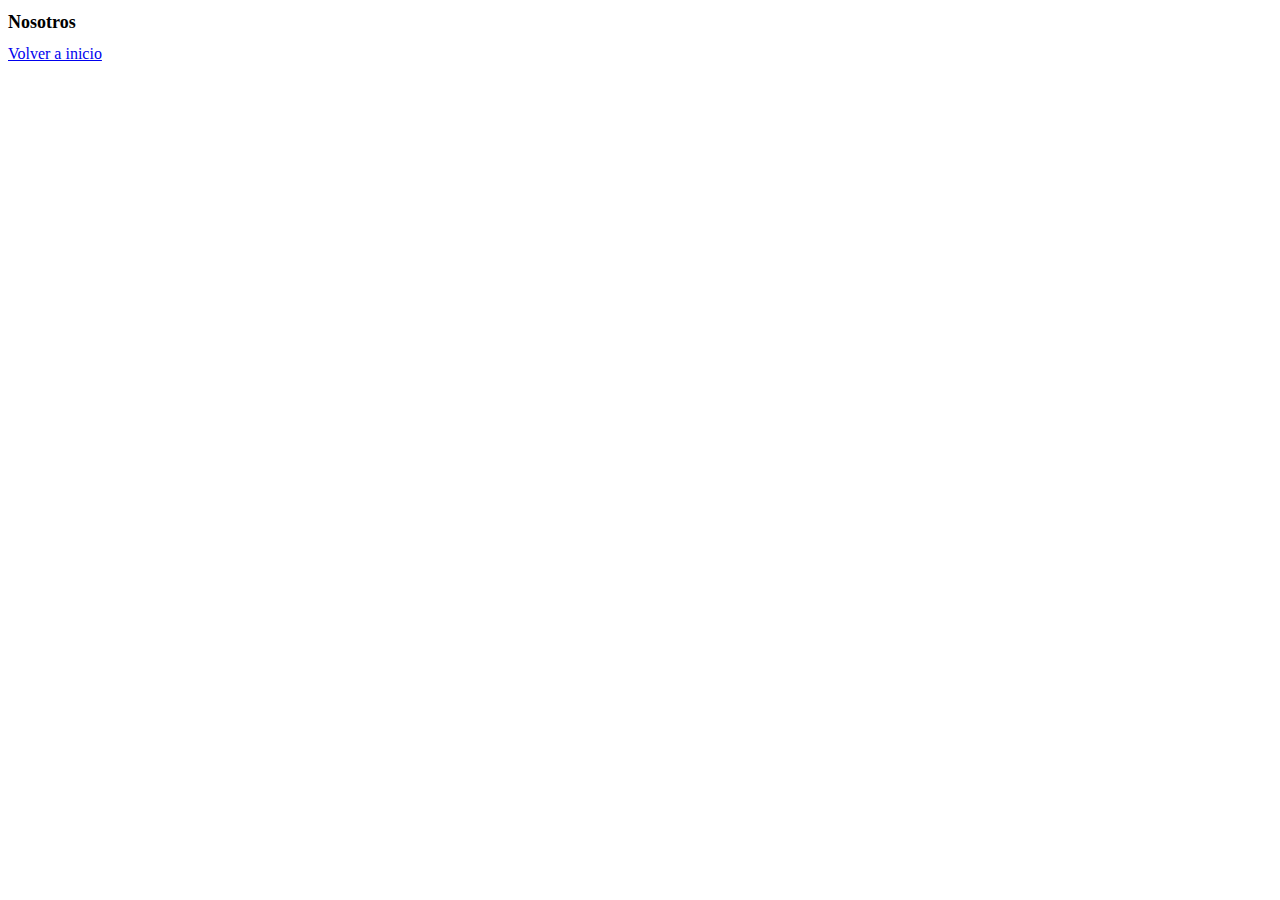
<file: nosotros.html>
<!DOCTYPE html>
<html lang="en">
<head>
  <meta charset="UTF-8">
  <meta http-equiv="X-UA-Compatible" content="IE=edge">
  <meta name="viewport" content="width=device-width, initial-scale=1.0">
  <link rel="stylesheet" href="./css/app.css">
  <title>Nosotros</title>
</head>
<body>
  <h1>Nosotros</h1>

  <a href="index.html">Volver a inicio</a>
</body>
</html>
</file>
<file: css/app.css>
html {
  box-sizing: border-box;
}
*, *:before, *:after {
  box-sizing: inherit;
}

h1 {
  font-size: large;
  color: #000;
}

h1 span {
  color: #2f96db;
}

/* h2 span {
  color: aquamarine;
} */

/* nav a:first-child {
  text-transform: uppercase;
} */

/* nav a:nth-child(2) {
  color: #db2f8b;
} */
/* 
footer a {
  text-transform: uppercase;
}

a {
  text-transform: lowercase;
} */
.navegacion {

}

.sobre-nosotros {
  background-color: red;
  width: 200px;
  padding: 25px;
   box-sizing: border-box; /* Aplica el paddin sin afectar nunca el width establecido */
}
</file>
